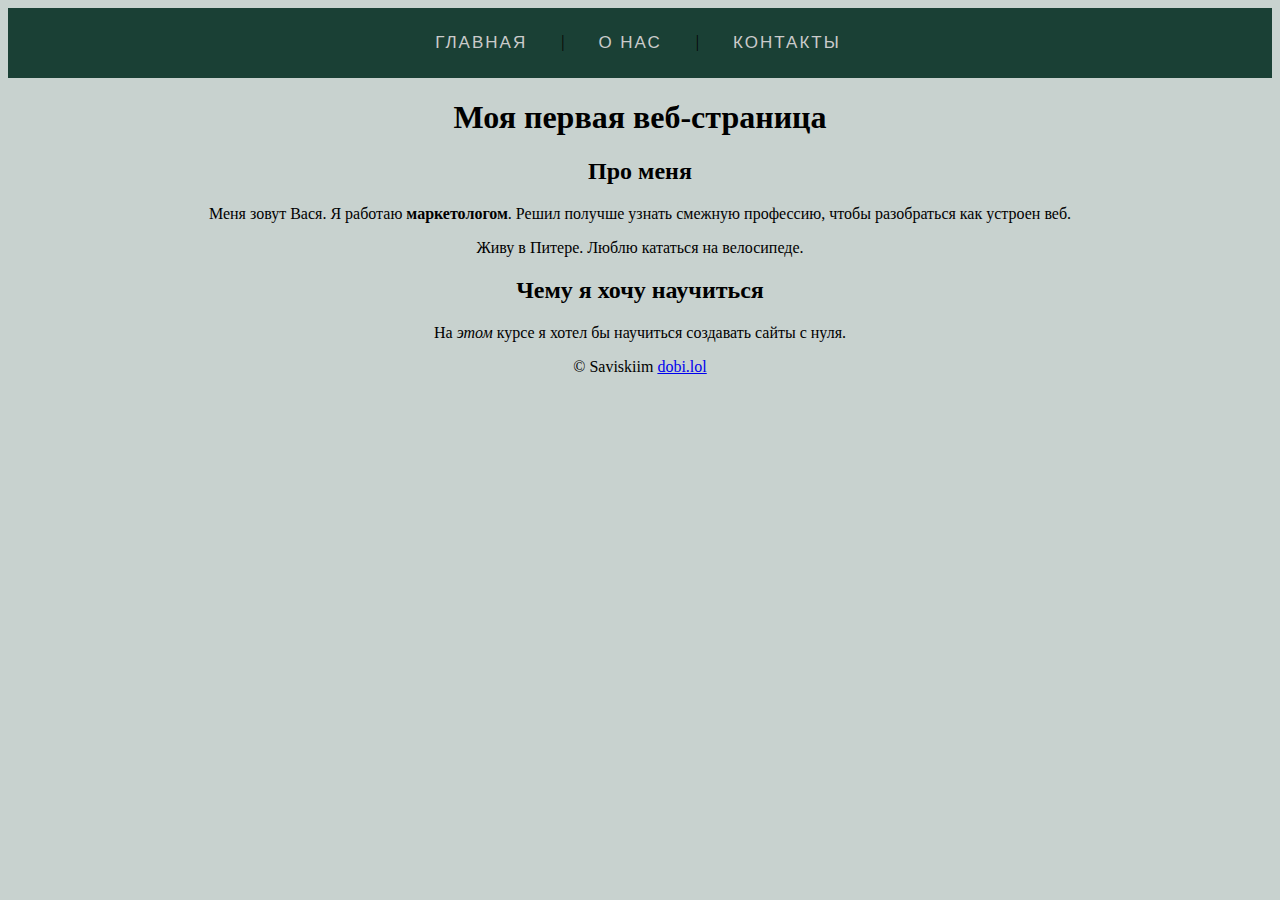
<file: index.html>
<!DOCTYPE html>
<html lang="ru"><!-- Язык -->
<head>
    <meta charset="utf-8">
    <title>Мой первый Сайт</title>
    <link rel="stylesheet" type="text/css" href="/assets/css/style.css"> <!-- Цвет текста,фон,стили -->
</head>
<body>
    <header>
       <div class="divcenter">
    <ul class="menu-main"><!-- подключаем класс -->
       <li><a href="#">Главная</a></li>
        <li><a href="pages/about.html">О нас</a></li>
        <li><a href="pages/contacts.html">Контакты</a></li>
    </ul>
    </div>
    </header>
    <main class="text" >
        
        <h1>Моя первая веб-страница</h1>
        <h2>Про меня</h2>
        <p>Меня зовут Вася. Я работаю <strong>маркетологом</strong>. Решил получше узнать смежную профессию, чтобы разобраться как устроен веб.</p>
        <p>Живу в Питере. Люблю кататься на велосипеде.</p>
        <h2>Чему я хочу научиться</h2>
        <p>На <em>этом</em> курсе я хотел бы научиться создавать сайты с нуля.</p>
         
    </main>
    <footer  class="text" >
        <span>&copy;&nbsp;Saviskiim  <a href="https://dobi.lol/" target="_blank">dobi.lol</a></span>
       
    </footer>
</body>
</file>
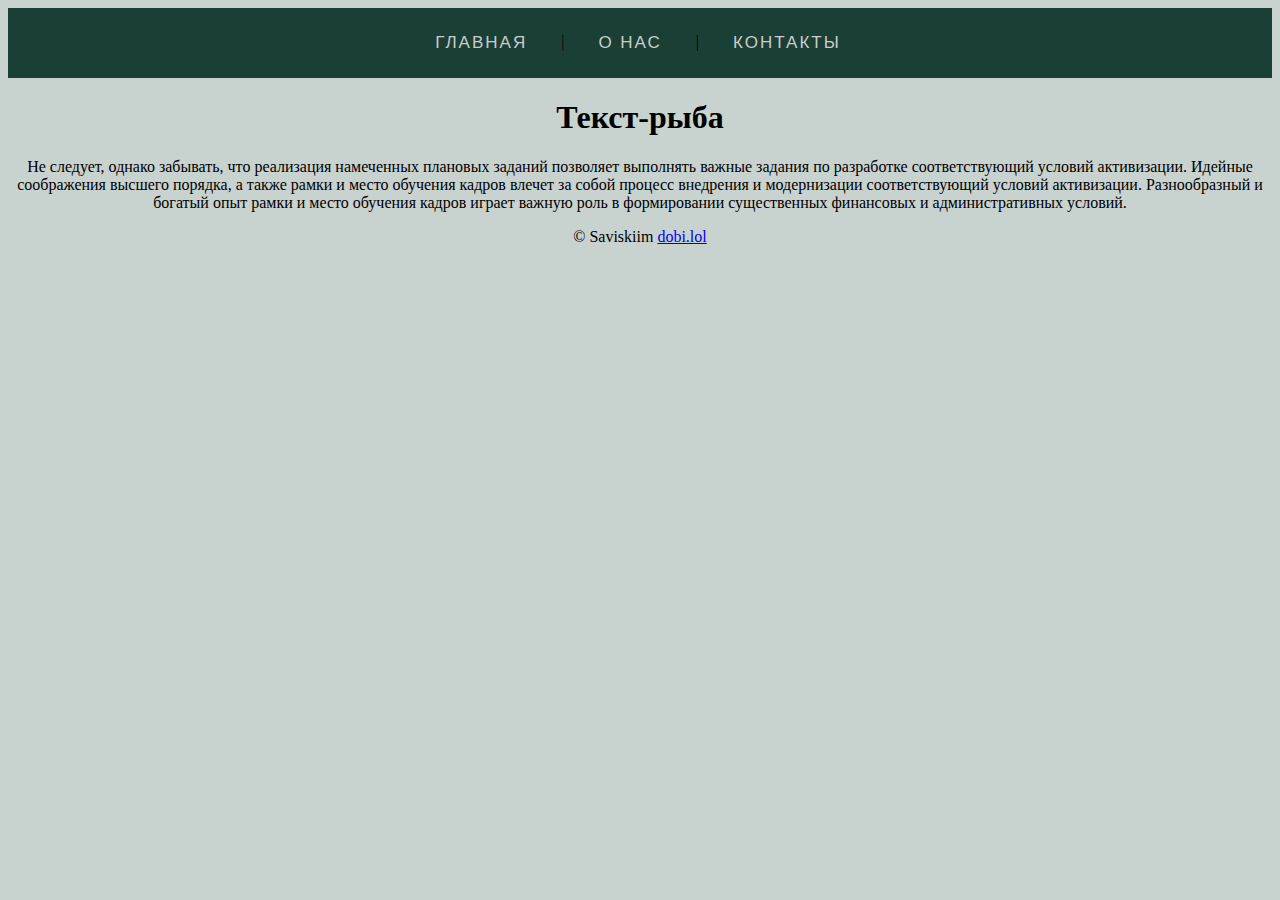
<file: pages/about.html>
<!DOCTYPE html>

<html>
<head>
    <meta charset="utf-8">
    <title>О нас</title>
    <link rel="stylesheet" type="text/css" href="../../assets/css/style.css"> <!-- Цвет текста,фон -->
</head>
<body>
    <header>
            <ul class="menu-main">
        <li><a href="../index.html">Главная</a></li>
       <li> <a href="#">О нас</a></li>
       <li> <a href="contacts.html">Контакты</a></li>
       </ul>
    </header>
    <main class="text">
        
        <h1>Текст-рыба</h1>
        <p>Не следует, однако забывать, что реализация намеченных плановых заданий позволяет выполнять важные задания по разработке соответствующий условий активизации. Идейные соображения высшего порядка, а также рамки и место обучения кадров влечет за собой процесс внедрения и модернизации соответствующий условий активизации. Разнообразный и богатый опыт рамки и место обучения кадров играет важную роль в формировании существенных финансовых и административных условий.</p>
    
    </main>
    <footer class="text" >
        <span>&copy;&nbsp;Saviskiim  <a href="https://dobi.lol/" target="_blank">dobi.lol</a></span>
    </footer>
</body>
</html>
</file>
<file: assets/css/style.css>
body 

{
   
    background-color: #c8d2cf; /* Цвет фона и путь к файлу */
    color: #000000; /* Цвет текста */
}
.text { /* Выравниваем текст по центру */
    text-align:  center;
}

.menu-main {
  list-style: none;
  margin: 5px 0 5px;  /* выравнивание меню */
  padding: 25px 0 5px; /* Отступы меню */
  text-align: center;  /* Выравниваем меню по центру */
  background: #1a4035; /* Цвет фона меню */
}
.menu-main li {display: inline-block;}
.menu-main li:after {
  content: "|";
  color: #060101;
  display: inline-block;
  vertical-align:top;
}
.menu-main li:last-child:after {content: none;}
.menu-main a {
  text-decoration: none;
  font-family: 'Ubuntu Condensed', sans-serif;
  letter-spacing: 2px;
  position: relative;
  padding-bottom: 20px;
  margin: 0 34px 0 30px;
  font-size: 17px;
  text-transform: uppercase;
  display: inline-block;
  transition: color .2s;
}
.menu-main a, .menu-main a:visited {color: #cbcbcb;}
.menu-main a.current, .menu-main a:hover{color: #e6e4e2;} /* Цвет при наведении на пункт меню */
.menu-main a:before,
.menu-main a:after {
  content: "";
  position: absolute;
  height: 4px;
  top: auto;
  right: 50%;
  bottom: -5px;
  left: 50%;
  background: #feb386;/* Цвет при наведении на пункт меню */
  transition: .8s;
}
</file>
